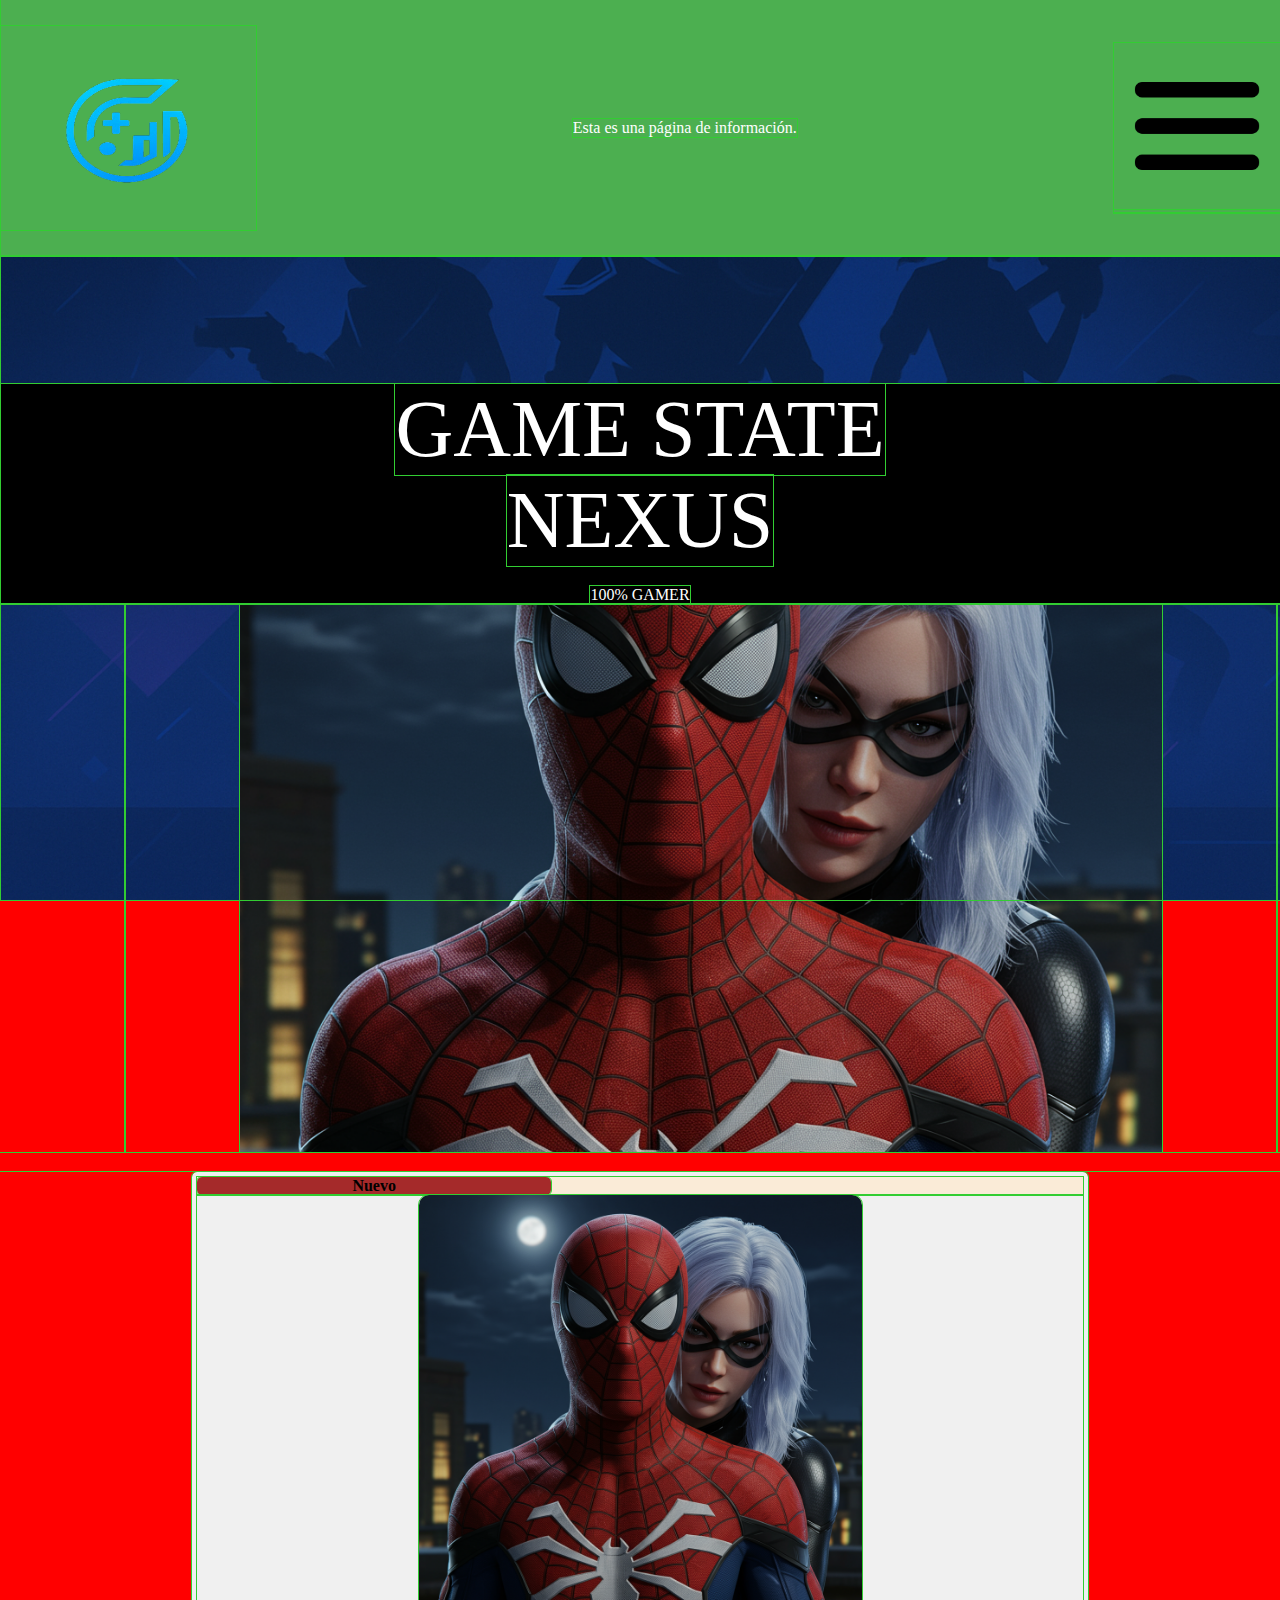
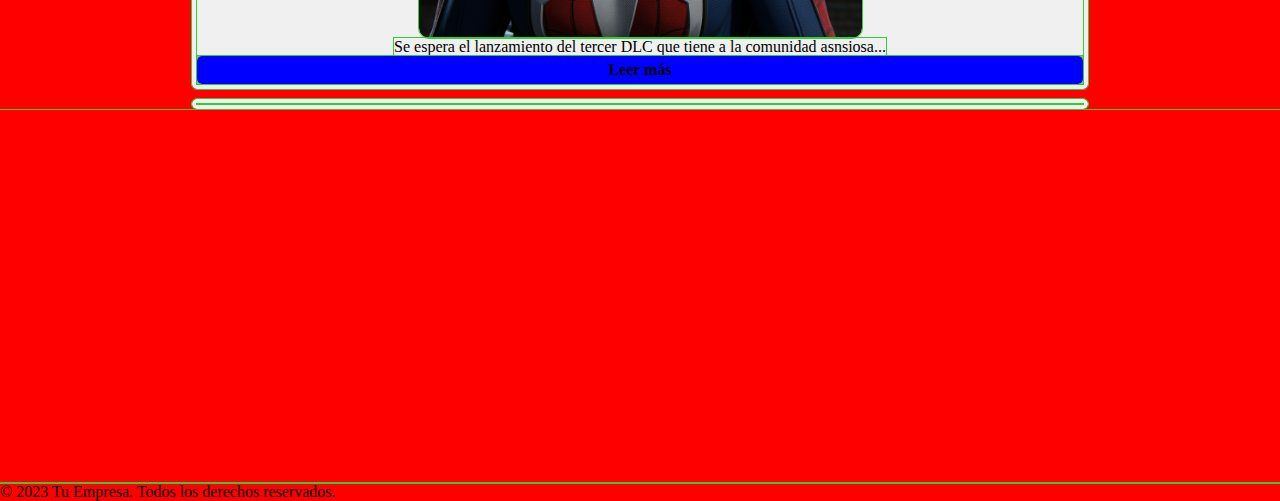
<file: index.html>
<!DOCTYPE html>
<html lang="en">
<head>
    <meta charset="UTF-8">
    <meta name="viewport" content="width=device-width, initial-scale=1.0">
    <link rel="stylesheet" href="index.css">
    <title>Document</title>
</head>
<body>
    <header>
        <img src="img/logo.png" alt="logo" class="logo">
        <p>Esta es una página de información.</p>
        <!--
        <form action="" method="" class="buscador">
            
            <label for="buscar">Buscar:</label>
            <input type="search" id="buscar" name="q" placeholder="Escribe tu búsqueda aquí">
            <button type="submit">🔍</button>
            
        </form>
        -->
        <section class="navegacion">
            <input type="checkbox" id="menu-toggle">
            <label class="menu-icon" for="menu-toggle">
                <img src="img/menu.png" alt="Menu">
            </label>
            <nav class="menu">
                <input type="search" id="buscar" name="q" placeholder="Escribe tu búsqueda aquí">
                <button type="submit">🔍</button>
                <ul>
                    <li><a href="#">Inicio</a></li>
                    <li><a href="#">Noticias</a></li>
                    <li><a href="#">Reseñas</a></li>
                    <li><a href="pagina_estadistica.html">Estadísticas</a></li>
                </ul>
            </nav>
        </section>
    </header>
    
    <main>
        <div class="mensaje-principal">
            <p>GAME STATE</p>
            <p>NEXUS</p>
            <p class="sub-mensaje">100% GAMER</p>
        </div>
        <section class="carrusel-imagenes">
            <div class="carrusel">
                    <div class="spacer"></div>
                    <div class="slide"><img src="img/noticia-1.png" alt="Imagen 2"></div>
                    <div class="slide"><img src="img/noticia-1.png" alt="Imagen 3"></div>
                    <div class="slide"><img src="img/noticia-1.png" alt="Imagen 4"></div>
                    <div class="slide"><img src="img/noticia-1.png" alt="Imagen 4"></div>
            </div>
        </section>
        <section class="contenido-noticias">
            <div class="noticias">
                <ul>
                    <li>
                        <div class="noticia">
                            <p>Nuevo</p>
                        </div>
                        <div class="contenido-noticia">
                            <img src="img/noticia-1.png" alt="">
                            <p>Se espera el lanzamiento del tercer DLC que tiene a la comunidad asnsiosa...</p>
                        </div>
                        <div class="enlace-noticia">
                            <p>Leer más</p>
                        </div>
                    </li>
                    <li>
                        <div class="noticia-2">
                            <p></p>
                        </div>
                    </li>
                </ul>
            </div>
        </section>
    </main>
    <footer>
        <p>&copy; 2023 Tu Empresa. Todos los derechos reservados.</p>
    </footer>
</body>
</html>
</file>
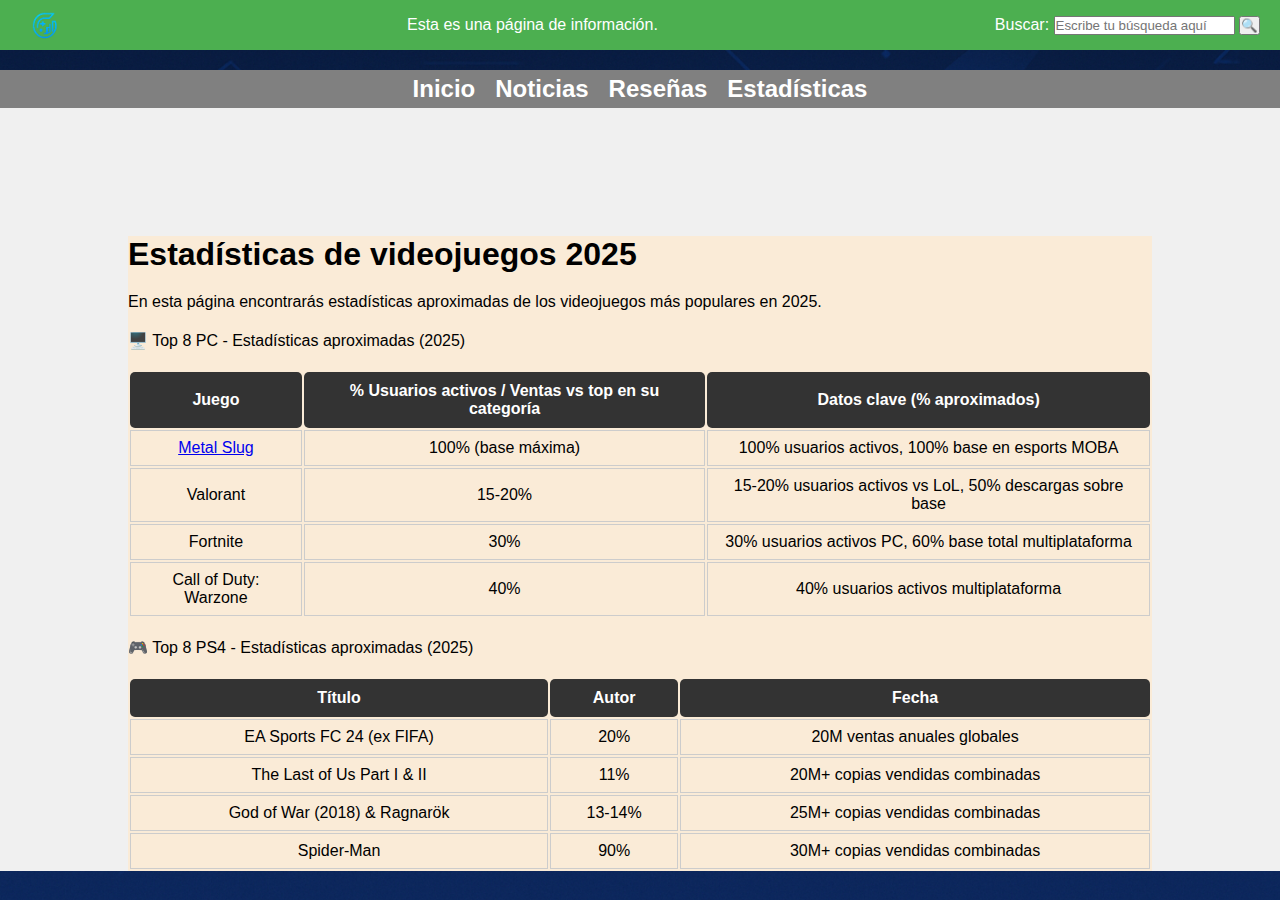
<file: pagina_estadistica.html>
<!DOCTYPE html>
<html lang="en">
<head>
    <meta charset="UTF-8">
    <meta name="viewport" content="width=device-width, initial-scale=1.0">
    <link rel="stylesheet" href="pagina_estadistica.css">
    <title>Document</title>
</head>
<body>
    <header>
        <img src="img/logo.png" alt="logo" class="logo">
        <p>Esta es una página de información.</p>
        <form action="" method="" class="buscador">
            <label for="buscar">Buscar:</label>
            <input type="search" id="buscar" name="q" placeholder="Escribe tu búsqueda aquí">
            <button type="submit">🔍</button>
        </form>
    </header>
    <section class="navegacion">
        <nav>
            <ul>
                <li><a href="index.html">Inicio</a></li>
                <li><a href="#">Noticias</a></li>
                <li><a href="#">Reseñas</a></li>
                <li><a href="#">Estadísticas</a></li>
            </ul>
        </nav>
    </section>
    <main>
        <section class="estadisticas">
            <div class="contenido-estadisticas">
                <h1>Estadísticas de videojuegos 2025</h1>
                <p>En esta página encontrarás estadísticas aproximadas de los videojuegos más populares en 2025.</p>
            <p>🖥️ Top 8 PC - Estadísticas aproximadas (2025)</p>
            <table class="tabla-estadisticas">
                <thead>
                    <tr>
                        <th>Juego</th>
                        <th>% Usuarios activos / Ventas vs top en su categoría</th>
                        <th>Datos clave (% aproximados)</th>
                    </tr>
                </thead>
                <tbody>
                    <tr>
                        <td><a href="pagina_info.html">Metal Slug</a></td>
                        <td>100% (base máxima)</td>
                        <td>100% usuarios activos, 100% base en esports MOBA</td>
                    </tr>
                    <tr>
                        <td>Valorant</td>
                        <td>15-20%</td>
                        <td>15-20% usuarios activos vs LoL, 50% descargas sobre base</td>
                    </tr>
                    <tr>
                        <td>Fortnite</td>
                        <td>30%</td>
                        <td>30% usuarios activos PC, 60% base total multiplataforma</td>
                    </tr>
                    <tr>
                        <td>Call of Duty: Warzone</td>
                        <td>40%</td>
                        <td>40% usuarios activos multiplataforma</td>
                    </tr>
                </tbody>
            </table>
            <p>🎮 Top 8 PS4 - Estadísticas aproximadas (2025)</p>
            <table class="tabla-estadisticas">
                <thead>
                    <tr>
                        <th>Título</th>
                        <th>Autor</th>
                        <th>Fecha</th>
                    </tr>
                </thead>
                <tbody>
                    <tr>
                        <td>EA Sports FC 24 (ex FIFA)</td>
                        <td>20%</td>
                        <td>20M ventas anuales globales</td>
                    </tr>
                    <tr>
                        <td>The Last of Us Part I & II</td>
                        <td>11%</td>
                        <td>20M+ copias vendidas combinadas</td>
                    </tr>
                    <tr>
                        <td>God of War (2018) & Ragnarök</td>
                        <td>13-14%</td>
                        <td>25M+ copias vendidas combinadas</td>
                    </tr>
                    <tr>
                        <td>Spider-Man </td>
                        <td>90%</td>
                        <td>30M+ copias vendidas combinadas</td>
                    </tr>
                </tbody>
            </table>
            </div>
        </section>
    </main>
</body>
</html>
</file>
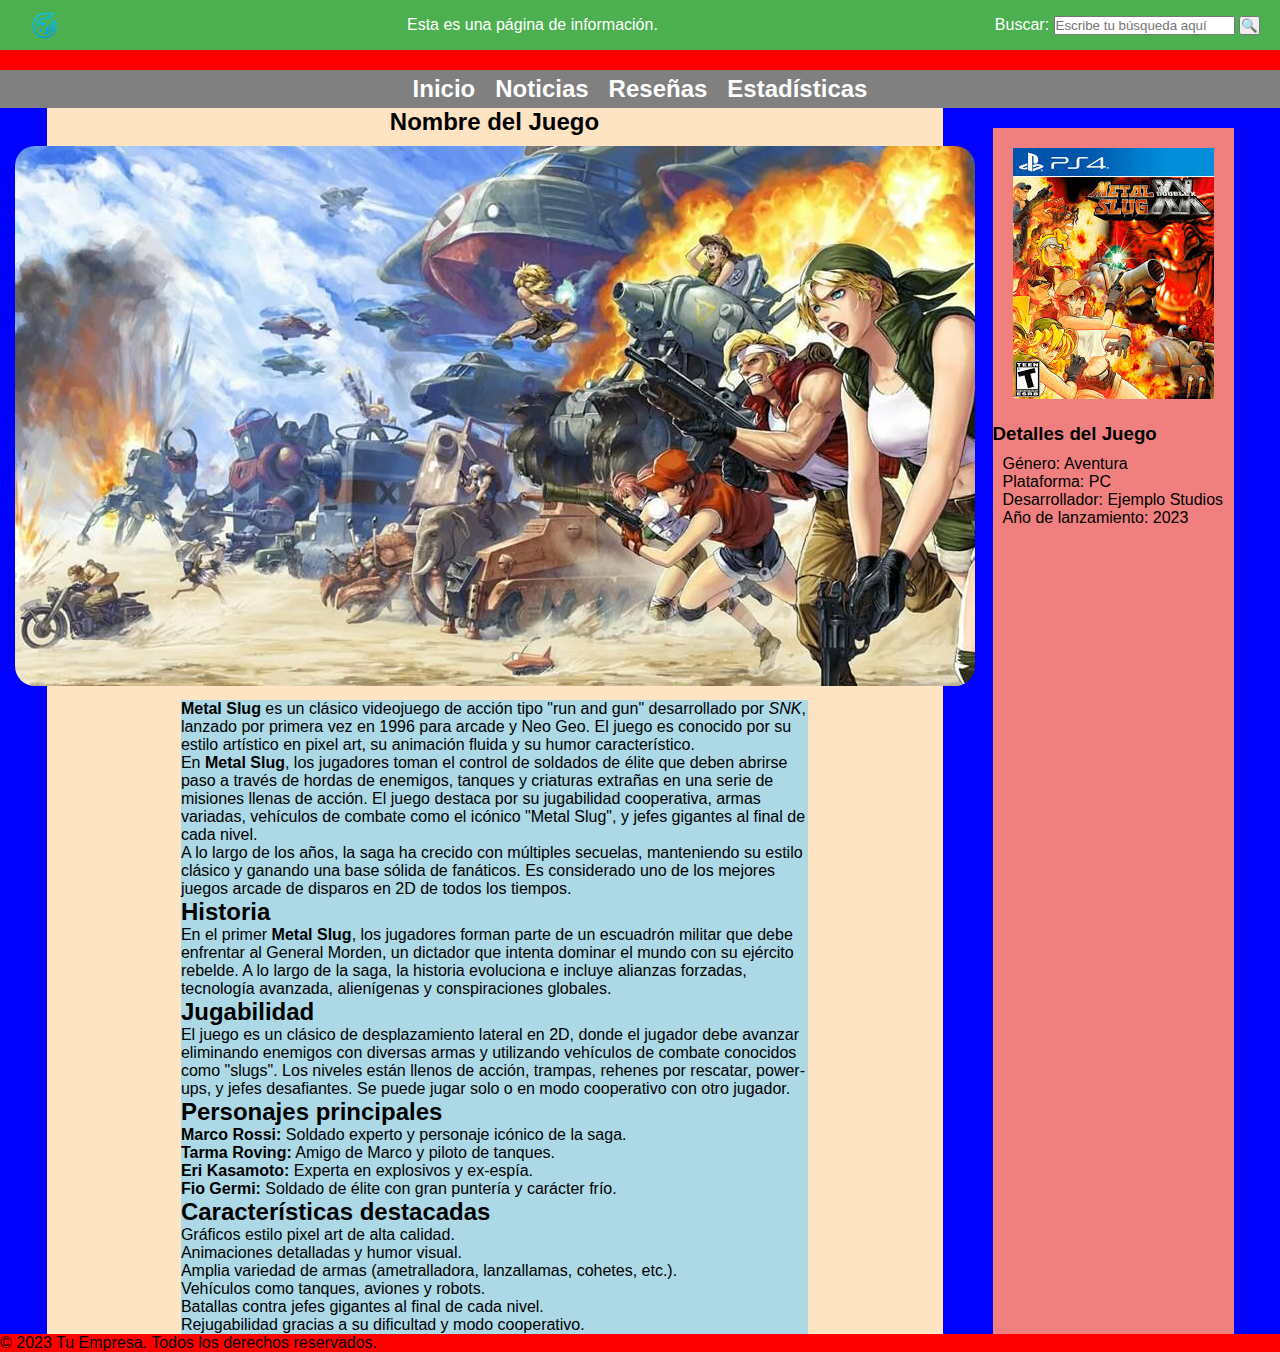
<file: pagina_info.html>
<!DOCTYPE html>
<html lang="en">
<head>
    <meta charset="UTF-8">
    <meta name="viewport" content="width=device-width, initial-scale=1.0">
    <link rel="stylesheet" href="pagina_info.css">
    <title>Document</title>
</head>
<body>
    <header>
        <img src="img/logo.png" alt="logo" class="logo">
        <p>Esta es una página de información.</p>
        <form action="" method="" class="buscador">
            <label for="buscar">Buscar:</label>
            <input type="search" id="buscar" name="q" placeholder="Escribe tu búsqueda aquí">
            <button type="submit">🔍</button>
        </form>
    </header>
    <section class="navegacion">
        <nav>
            <ul>
                <li><a href="index.html">Inicio</a></li>
                <li><a href="#">Noticias</a></li>
                <li><a href="#">Reseñas</a></li>
                <li><a href="pagina_estadistica.html">Estadísticas</a></li>
            </ul>
        </nav>
    </section>
    <main>
        <section class="juego">
            <div class="información-juego">
                <h2>Nombre del Juego</h2>
                <div class="imagen-juego">
                    <img src="img_juego.jpg" alt="img_juego.jpg">
                </div>
                <div class="descripcion-juego">
                    <p>
                        <strong>Metal Slug</strong> es un clásico videojuego de acción tipo "run and gun" desarrollado por <em>SNK</em>, lanzado por primera vez en 1996 para arcade y Neo Geo. 
                        El juego es conocido por su estilo artístico en pixel art, su animación fluida y su humor característico.
                    </p>
                    <p>
                        En <strong>Metal Slug</strong>, los jugadores toman el control de soldados de élite que deben abrirse paso a través de hordas de enemigos, tanques y criaturas extrañas 
                        en una serie de misiones llenas de acción. El juego destaca por su jugabilidad cooperativa, armas variadas, vehículos de combate como el icónico "Metal Slug", 
                        y jefes gigantes al final de cada nivel.
                    </p>
                    <p>
                        A lo largo de los años, la saga ha crecido con múltiples secuelas, manteniendo su estilo clásico y ganando una base sólida de fanáticos. 
                        Es considerado uno de los mejores juegos arcade de disparos en 2D de todos los tiempos.
                    </p>
                    <h2>Historia</h2>
                    <p>
                        En el primer <strong>Metal Slug</strong>, los jugadores forman parte de un escuadrón militar que debe enfrentar al General Morden, un dictador que intenta dominar el mundo con su ejército rebelde. 
                        A lo largo de la saga, la historia evoluciona e incluye alianzas forzadas, tecnología avanzada, alienígenas y conspiraciones globales.
                    </p>
                    <h2>Jugabilidad</h2>
                    <p>
                        El juego es un clásico de desplazamiento lateral en 2D, donde el jugador debe avanzar eliminando enemigos con diversas armas y utilizando vehículos de combate conocidos como "slugs". 
                        Los niveles están llenos de acción, trampas, rehenes por rescatar, power-ups, y jefes desafiantes. Se puede jugar solo o en modo cooperativo con otro jugador.
                    </p>

                    <h2>Personajes principales</h2>
                    <ul>
                        <li><strong>Marco Rossi:</strong> Soldado experto y personaje icónico de la saga.</li>
                        <li><strong>Tarma Roving:</strong> Amigo de Marco y piloto de tanques.</li>
                        <li><strong>Eri Kasamoto:</strong> Experta en explosivos y ex-espía.</li>
                        <li><strong>Fio Germi:</strong> Soldado de élite con gran puntería y carácter frío.</li>
                    </ul>

                    <h2>Características destacadas</h2>
                    <ul>
                        <li>Gráficos estilo pixel art de alta calidad.</li>
                        <li>Animaciones detalladas y humor visual.</li>
                        <li>Amplia variedad de armas (ametralladora, lanzallamas, cohetes, etc.).</li>
                        <li>Vehículos como tanques, aviones y robots.</li>
                        <li>Batallas contra jefes gigantes al final de cada nivel.</li>
                        <li>Rejugabilidad gracias a su dificultad y modo cooperativo.</li>
                    </ul>
                </div>
            </div>               
            <div class="detalles-juego">
                <img src="img_referencia.jpeg" alt="">
                <h3>Detalles del Juego</h3>
                <ul class="detalles-lista">
                    <li>Género: Aventura</li>
                    <li>Plataforma: PC</li>
                    <li>Desarrollador: Ejemplo Studios</li>
                    <li>Año de lanzamiento: 2023</li>
                </ul>
            </div>               
        </section>
    </main>
    <footer>
        <p>&copy; 2023 Tu Empresa. Todos los derechos reservados.</p>
    </footer>
</body>
</html>
</file>
<file: pagina_estadistica.css>
* {
      margin: 0;
      padding: 0;
      box-sizing: border-box;
}
html, body {
    margin: 0;
    background-color: red;
    font-family: Arial, sans-serif;
    box-sizing: border-box;
    display: flex;
    flex-direction: column;
    height: 100%;
}

body {
    background-image: url('img/fondo.png');
    background-size: cover;   
}

header {
    background-color: #4CAF50;
    color: white;
    text-align: center;
    display: flex;
    justify-content:space-between;
    align-items: center;

    .logo {
        height: 50px;
        width: 50px;
        margin-left: 20px;
    }
    .buscador{
        margin-right: 20px;
    }
}

ul,li {
    list-style: none;
}

.navegacion ul {
    display: flex;
    flex-direction: row;
    justify-content: center;
    gap: 20px;
    margin-top: 20px;
    background-color: gray;
    padding: 5px;
    font-size: 1.5rem;
    a{
        text-decoration: none;
        color: white;
        font-weight: bold;
    }
    a:hover {
        color: black;
        background-color: white;
        padding: 5px;
        border-radius: 5px;
    }
}

main{
    flex: 1;
}
/* Contenido de la página de estadísticas */
.estadisticas {
    display: flex;
    flex-direction: column;
    align-items: center;
    justify-content: center;

    background-color: #f0f0f0;
}

.contenido-estadisticas{
    background-color: antiquewhite;
    display: flex;
    flex-direction: column;
    justify-content: center;
    width: 80%;
    gap: 20px;
    margin-top: 10%;

    th {
        background-color: #333;  /* fondo de los encabezados */
        color: white;            /* texto blanco en encabezados */
        padding: 10px;
        border-radius: 5px;
    }

    td {
        padding: 8px;
        text-align: center;
        border: 1px solid #ccc;
    }
}
</file>
<file: pagina_info.css>
* {
      margin: 0;
      padding: 0;
      box-sizing: border-box;
}

html, body {
    margin: 0;
    background-color: red;
    font-family: Arial, sans-serif;
    box-sizing: border-box;
    display: flex;
    flex-direction: column;
    height: 100%;
}

ul,li {
    list-style: none;
}

.navegacion ul {
    display: flex;
    flex-direction: row;
    justify-content: center;
    gap: 20px;
    margin-top: 20px;
    background-color: gray;
    padding: 5px;
    font-size: 1.5rem;
    a{
        text-decoration: none;
        color: white;
        font-weight: bold;
    }
    a:hover {
        color: black;
        background-color: white;
        padding: 5px;
        border-radius: 5px;
    }
}

header {
    background-color: #4CAF50;
    color: white;
    text-align: center;
    display: flex;
    justify-content:space-between;
    align-items: center;

    .logo {
        height: 50px;
        width: 50px;
        margin-left: 20px;
    }
    .buscador{
        margin-right: 20px;
    }
}

main {
    flex: 1;
    background-color: aquamarine;
    .juego{
        display: flex;
        flex-direction: row;
        justify-content: center;
        gap: 50px;
        background-color: blue;

        .información-juego{
            display: flex;
            flex-direction: column;
            justify-content: center;
            align-items: center;
            background-color: bisque;
            width: 70%;
            .imagen-juego img{
                margin: 10px;
                border-radius: 20px;
            }
        }

        .descripcion-juego{
            background-color: lightblue;
            width: 70%;
        }

        .detalles-juego{
            background-color: lightcoral;
            margin-top: 20px;
            img{
                margin: 20px;
            }
            .detalles-lista{
                list-style: none;
                margin: 10px;
            }
        }
    }    
}
</file>
<file: index.css>
/* reestablcer valores por defecto del body*/
/* Reset CSS */
* {
      margin: 0;
      padding: 0;
      box-sizing: border-box;
      outline: 1px solid limegreen;
}
html, body {
    background-color: red;
    width: 100vw;
    height: 100dvh;
    
}

body {
    background-image: url('img/fondo.png');
    background-size: cover;
    display: flex;
    flex-direction: column;   
}
/* */
header {
    background-color: #4CAF50;
    color: white;
    text-align: center;
    display: flex;
    justify-content:space-between;
    align-items: center;
    width:100%;
    .logo {
        height: 80%;
        width: 20%;
    }
}

ul,li {
    list-style: none;
}
.navegacion{
    /*width:100%;    */
}
/*img navegacion*/
.menu-icon {
    img{
        width: clamp(30px, 13vw, 350px);
        height: 50%;
    }
}
/* boton menu */
#menu-toggle {
    display: none;
}

.menu{
    position: fixed;
    top: 0;
    left: 0px;
    width: 80%;
    height: 100%;
    background-color: #333;
    padding-top: 60px;
    transform: translateX(-100%);
    transition: transform 0.4s ease-in-out;
    z-index: 1000;
}
#menu-toggle:checked ~ .menu {
    
    transform: translateX(0);
}

.navegacion ul {
    display: flex;
    flex-direction: column;
    justify-content: center;
    gap: 5px;
    background-color: gray;
    font-size: clamp(1rem, 5vw, 2.5rem);
    a{
        text-decoration: none;
        color: white;
        font-weight: bold;
    }
    a:hover {
        color: black;
        background-color: white;
        padding: 5px;
        border-radius: 5px;
    }
}

main{
    flex: 1;
    width:100%;
}

.mensaje-principal {
    margin-top: 10%;
    background-color: black;
    display: flex;
    flex-direction: column;
    justify-content: center;
    align-items: center;
    color: white;
    font-size: clamp(2.5rem, 15vw, 5rem); /* tamaño mínimo , tamaño preferido, tamaño máximo */
    .sub-mensaje {
        font-size: 1rem;
        margin-top: 20px;
    }
}
/* Carrusel de imágenes */
.carrusel-imagenes {
    width: 100%;
    height: 30%;
    scroll-snap-type: x mandatory;
    scroll-behavior: smooth;
    overflow-x: auto;
    .carrusel{
        display: flex;
        flex-wrap: nowrap;
        
        width: 100%;
        height: 100%;
        
        .slide{
            display: flex;
            justify-content: center;
            align-items: center;
            scroll-snap-align: center;
            flex: 0 0 auto;
            width: 90%;
            img{
                width: 80%;
                height: 100%;
                object-fit: cover;
            }
        }       
    }
}

.spacer {
    flex: 0 0 10%; /* Ocupa espacio para centrar */
}

/*Noticias*/
.contenido-noticias .noticias ul{
    display: flex;
    flex-direction: column;
    justify-content: center;
    gap: 10px;
    align-items: center;
    margin-top: 20px;
    background-color: red;
    li {
        display: flex;
        flex-direction: column;
        background-color: #f0f0f0;
        padding: 5px;
        border-radius: 5px;
        width: 70%; /*350px */
        height: 50%;

        .noticia{
            font-weight: bold;
            font-size: 1rem;
            color: black;
            text-decoration: none;
            display: flex;
            justify-content: flex-start;
            background-color: antiquewhite;
            p{
                text-align: center;
                background-color: brown;
                width: 40%;
                border-radius: 5px;
            }
        }

        .contenido-noticia {
            display: flex;
            flex-direction: column;
            align-items: center;

            img{
                width: 50%;
                height: 50%;
                border-radius: 10px;               
            }
        }

        .enlace-noticia{
            background-color: violet;
            width: auto;
            text-decoration: none;
            color: black;
            font-weight: bold;
            p{
                background-color: blue;
                padding: 5px;
                border-radius: 5px;
                text-align: center;
            }
        }
    }
}
</file>
